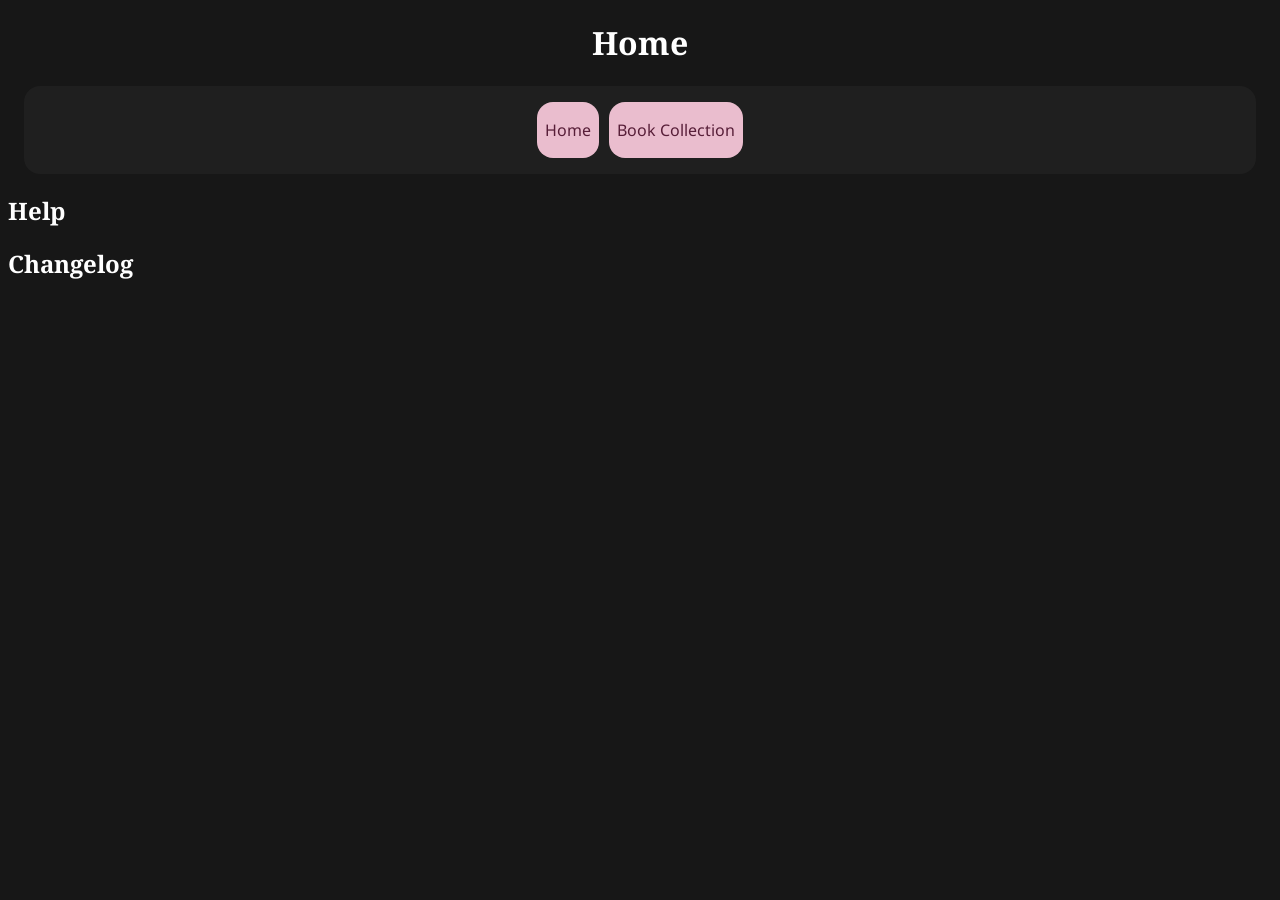
<file: index.html>
<!DOCTYPE html>
<html lang="en-US">
    <head>
        <title>SMART | Home</title>
        <meta charset="UTF-8">
        <meta name="viewport" content="width=device-width, initial-scale=1.0">
        <link rel="stylesheet" href="./res/index.css">
    </head>
    <body>
        <header>
            <!--Header-->
            <h1>Home</h1>
            <nav id="top-nav">
                <a href="./index.html" class="material-btn">Home</a>
                <a href="./collection.html" class="material-btn">Book Collection</a>
            </nav>
        </header>

        <main>
            <!--Main content-->
            <section>
                <h2>Help</h2>
            </section>
            <section>
                <h2>Changelog</h2>
            </section>
        </main>

        <footer>
            <!--Footer-->
            <nav id="bottom-nav">
                <div id="home-bottom" class="bottom-nav-container">
                    <a href="./index.html" class="material material-btn">home</a>
                    <p>Home</p>
                </div>
                <div id="collections-bottom" class="bottom-nav-container">
                    <a href="./collection.html" class="material material-btn">book_2</a>
                    <p>Collection</p>
                </div>
            </nav>
        </footer>
    </body>
</html>
</file>
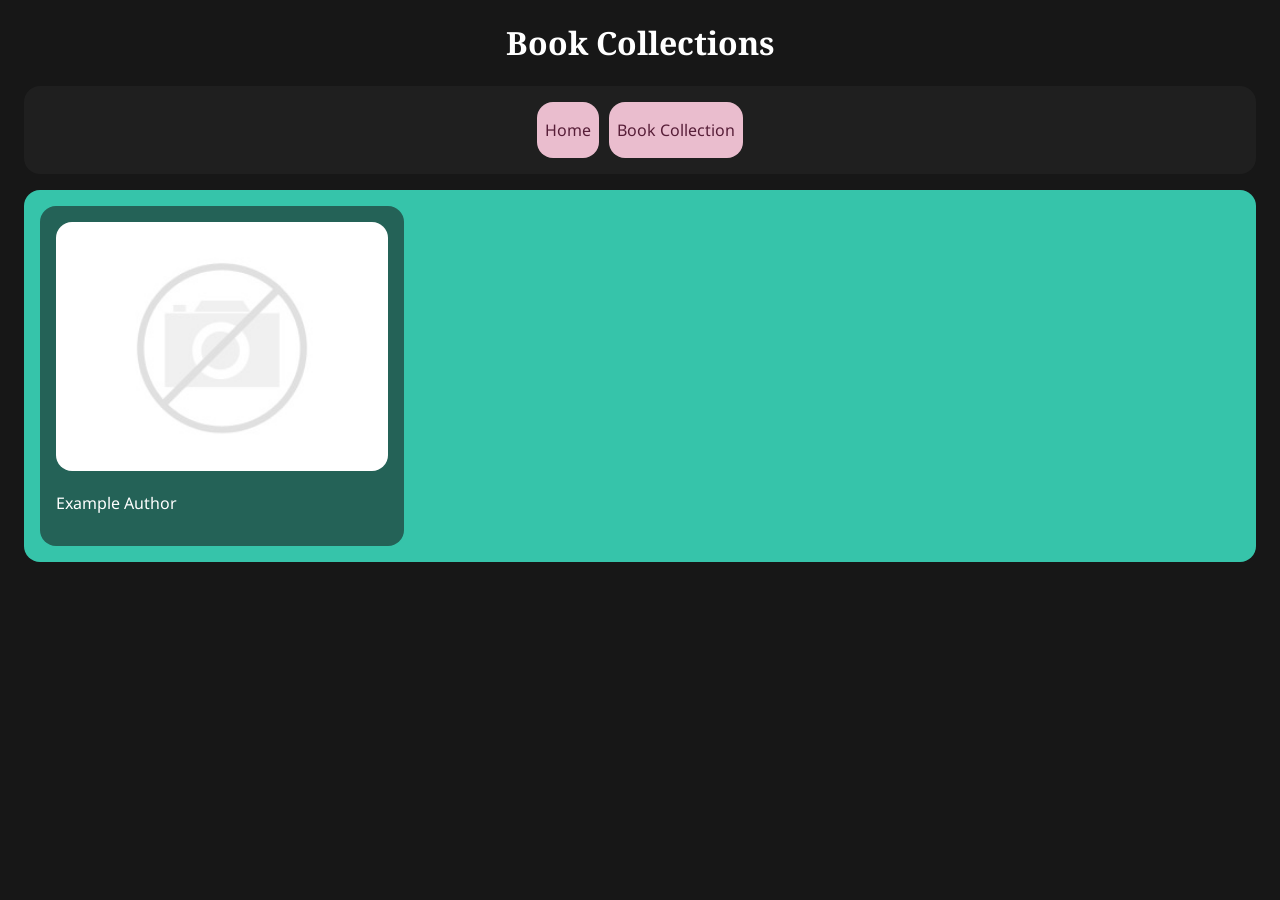
<file: collection.html>
<!DOCTYPE html>
<html lang="en">
    <head>
        <title>SMART | Book Collection</title>
        <meta charset="UTF-8">
        <meta name="viewport" content="width=device-width, initial-scale=1.0">
        <link rel="stylesheet" href="./res/index.css">
    </head>
    <body>
        <header>
            <!--Header-->
            <h1>Book Collections</h1>
            <nav id="top-nav">
                <a href="./index.html" class="material-btn">Home</a>
                <a href="./collection.html" class="material-btn">Book Collection</a>
            </nav>
        </header>

        <main>
            <!--Main content-->
            <div class="collection-grid">
                <div id="example-author" class="author">
                    <a href="./examples/example.html">
                        <img class="author-img" src="./res/No-photo.jpg">
                        <p>Example Author</p>
                    </a>
                </div>
            </div>
        </main>

        <footer>
            <!--Footer-->
            <nav id="bottom-nav">
                <div id="home-bottom" class="bottom-nav-container">
                    <div class="material-btn">
                        <a href="./index.html" class="material">home</a>
                    </div>
                    <p>Home</p>
                </div>
                <div id="collections-bottom" class="bottom-nav-container">
                    <div class="material-btn">
                        <a href="./collection.html" class="material">book_2</a>
                    </div>
                    <p>Collection</p>
                </div>
            </nav>
        </footer>
    </body>
</html>
</file>
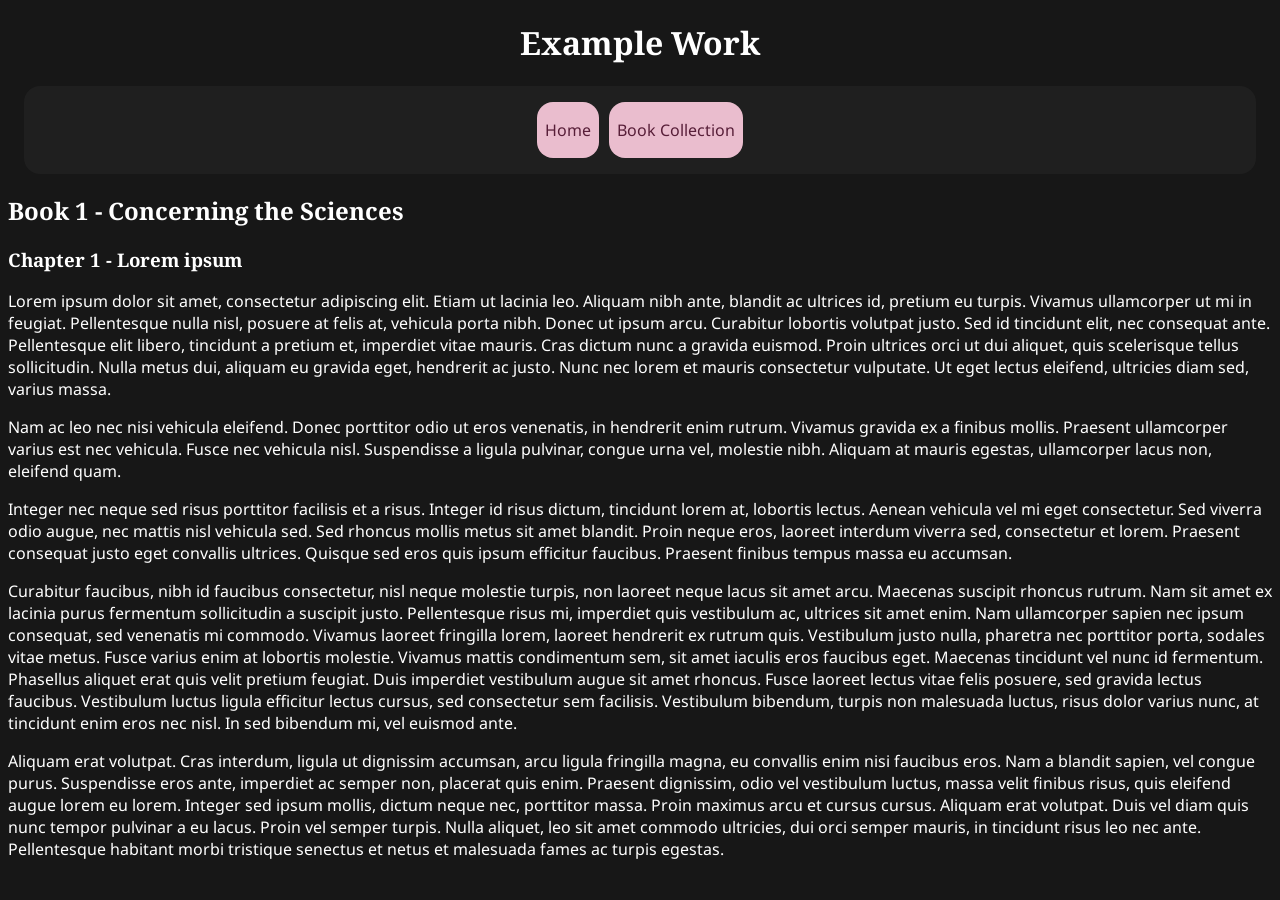
<file: examples/bookex.html>
<!DOCTYPE html>
<html lang="en">
    <head>
        <title>SMART | Book Collection</title>
        <meta charset="UTF-8">
        <meta name="viewport" content="width=device-width, initial-scale=1.0">
        <link rel="stylesheet" href="./../res/index.css">
    </head>
    <body>
        <header>
            <!--Header-->
            <h1>Example Work</h1>
            <nav id="top-nav">
                <a href="./../index.html" class="material-btn">Home</a>
                <a href="./../collection.html" class="material-btn">Book Collection</a>
            </nav>
        </header>

        <main>
            <!--Main content-->
            <section>
                <h2>Book 1 - Concerning the Sciences</h2>
                <h3>Chapter 1 - Lorem ipsum</h3>
                <p>
                    Lorem ipsum dolor sit amet, consectetur adipiscing elit. Etiam ut lacinia leo. Aliquam nibh ante, blandit ac ultrices id, pretium eu turpis. Vivamus ullamcorper ut mi in feugiat. Pellentesque nulla nisl, posuere at felis at, vehicula porta nibh. Donec ut ipsum arcu. Curabitur lobortis volutpat justo. Sed id tincidunt elit, nec consequat ante. Pellentesque elit libero, tincidunt a pretium et, imperdiet vitae mauris. Cras dictum nunc a gravida euismod. Proin ultrices orci ut dui aliquet, quis scelerisque tellus sollicitudin. Nulla metus dui, aliquam eu gravida eget, hendrerit ac justo. Nunc nec lorem et mauris consectetur vulputate. Ut eget lectus eleifend, ultricies diam sed, varius massa.
                </p>
                <p>
                    Nam ac leo nec nisi vehicula eleifend. Donec porttitor odio ut eros venenatis, in hendrerit enim rutrum. Vivamus gravida ex a finibus mollis. Praesent ullamcorper varius est nec vehicula. Fusce nec vehicula nisl. Suspendisse a ligula pulvinar, congue urna vel, molestie nibh. Aliquam at mauris egestas, ullamcorper lacus non, eleifend quam.
                </p>
                <p>
                    Integer nec neque sed risus porttitor facilisis et a risus. Integer id risus dictum, tincidunt lorem at, lobortis lectus. Aenean vehicula vel mi eget consectetur. Sed viverra odio augue, nec mattis nisl vehicula sed. Sed rhoncus mollis metus sit amet blandit. Proin neque eros, laoreet interdum viverra sed, consectetur et lorem. Praesent consequat justo eget convallis ultrices. Quisque sed eros quis ipsum efficitur faucibus. Praesent finibus tempus massa eu accumsan.
                </p>
                <p>
                    Curabitur faucibus, nibh id faucibus consectetur, nisl neque molestie turpis, non laoreet neque lacus sit amet arcu. Maecenas suscipit rhoncus rutrum. Nam sit amet ex lacinia purus fermentum sollicitudin a suscipit justo. Pellentesque risus mi, imperdiet quis vestibulum ac, ultrices sit amet enim. Nam ullamcorper sapien nec ipsum consequat, sed venenatis mi commodo. Vivamus laoreet fringilla lorem, laoreet hendrerit ex rutrum quis. Vestibulum justo nulla, pharetra nec porttitor porta, sodales vitae metus. Fusce varius enim at lobortis molestie. Vivamus mattis condimentum sem, sit amet iaculis eros faucibus eget. Maecenas tincidunt vel nunc id fermentum. Phasellus aliquet erat quis velit pretium feugiat. Duis imperdiet vestibulum augue sit amet rhoncus. Fusce laoreet lectus vitae felis posuere, sed gravida lectus faucibus. Vestibulum luctus ligula efficitur lectus cursus, sed consectetur sem facilisis. Vestibulum bibendum, turpis non malesuada luctus, risus dolor varius nunc, at tincidunt enim eros nec nisl. In sed bibendum mi, vel euismod ante.
                </p>
                <p>
                    Aliquam erat volutpat. Cras interdum, ligula ut dignissim accumsan, arcu ligula fringilla magna, eu convallis enim nisi faucibus eros. Nam a blandit sapien, vel congue purus. Suspendisse eros ante, imperdiet ac semper non, placerat quis enim. Praesent dignissim, odio vel vestibulum luctus, massa velit finibus risus, quis eleifend augue lorem eu lorem. Integer sed ipsum mollis, dictum neque nec, porttitor massa. Proin maximus arcu et cursus cursus. Aliquam erat volutpat. Duis vel diam quis nunc tempor pulvinar a eu lacus. Proin vel semper turpis. Nulla aliquet, leo sit amet commodo ultricies, dui orci semper mauris, in tincidunt risus leo nec ante. Pellentesque habitant morbi tristique senectus et netus et malesuada fames ac turpis egestas.
                </p>
            </section>
        </main>

        <footer>
            <!--Footer-->
            <nav id="bottom-nav">
                <div id="home-bottom" class="bottom-nav-container">
                    <div class="material-btn">
                        <a href="./../index.html" class="material">home</a>
                    </div>
                    <p>Home</p>
                </div>
                <div id="collections-bottom" class="bottom-nav-container">
                    <div class="material-btn">
                        <a href="./../collection.html" class="material">book_2</a>
                    </div>
                    <p>Collection</p>
                </div>
            </nav>
        </footer>
    </body>
</html>
</file>
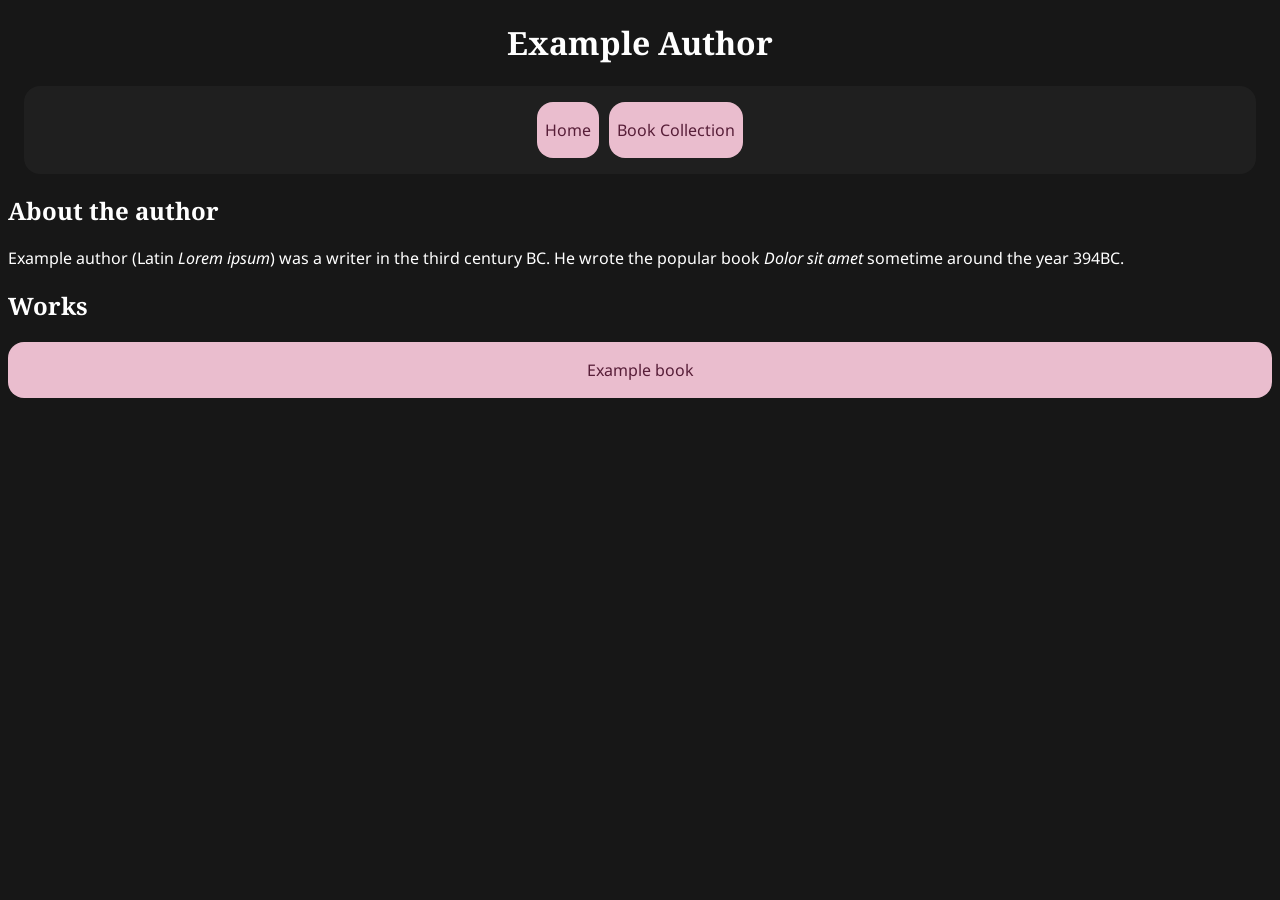
<file: examples/example.html>
<!DOCTYPE html>
<html lang="en">
    <head>
        <title>SMART | Book Collection</title>
        <meta charset="UTF-8">
        <meta name="viewport" content="width=device-width, initial-scale=1.0">
        <link rel="stylesheet" href="./../res/index.css">
    </head>
    <body>
        <header>
            <!--Header-->
            <h1>Example Author</h1>
            <nav id="top-nav">
                <a href="./../index.html" class="material-btn">Home</a>
                <a href="./../collection.html" class="material-btn">Book Collection</a>
            </nav>
        </header>

        <main>
            <!--Main content-->
            <section>
                <h2>About the author</h2>
                <p>
                    Example author (Latin <em>Lorem ipsum</em>) was a writer in the third century BC. He wrote the popular book
                    <em>Dolor sit amet</em> sometime around the year 394BC.
                </p>
            </section>
            <section>
                <h2>Works</h2>
                <a href="./bookex.html" class="material-btn">Example book</a>
            </section>
        </main>

        <footer>
            <!--Footer-->
            <nav id="bottom-nav">
                <div id="home-bottom" class="bottom-nav-container">
                    <div class="material-btn">
                        <a href="./../index.html" class="material">home</a>
                    </div>
                    <p>Home</p>
                </div>
                <div id="collections-bottom" class="bottom-nav-container">
                    <div class="material-btn">
                        <a href="./../collection.html" class="material">book_2</a>
                    </div>
                    <p>Collection</p>
                </div>
            </nav>
        </footer>
    </body>
</html>
</file>
<file: res/index.css>
/* SETUP */
@import url('https://fonts.googleapis.com/css2?family=Noto+Serif:ital,wght@0,100..900;1,100..900&display=swap');
@import url('https://fonts.googleapis.com/css2?family=Noto+Sans:ital,wght@0,100..900;1,100..900&display=swap');
@import url('https://fonts.googleapis.com/css2?family=Material+Symbols+Outlined:opsz,wght,FILL,GRAD@20..48,100..700,0..1,-50..200'); /* MATERIAL ICONS */

:root {
    /* COLOURS */
    /*= Surfaces =*/
    --surface_dark: #171717;
    --surface_dark_variant: #1F1F1F;
    --surface_light: #FFFFFF;
    --surface_light_variant: #EDEDED;
    
    /*= Primary =*/
    /*for important actions and elements needing the most emphasis*/
    --primary: #246257;
    --primary_container: #36C4AA; /* Fill colour for foreground elements like buttons */
    --on_primary_container: #0D241F; /* Text or icons on top of its container */

    /*= Secondary =*/
    /*for elements that don’t need immediate attention and don’t need emphasis*/
    --secondary: #245D7A;
    --secondary_container: #6EB2D4;
    --on_secondary_container: #0C1E27;

    /*= Tertiary =*/
    /*for smaller elements that need special emphasis but don't require immediate attention*/
    --tertiary: #BE477B;
    --tertiary_container: #EABDCE;
    --on_tertiary_container: #571E38;

    /*= Error =*/
    --error: #840000;
    --error_container: #FF8F8F;
    --on_error_container: #3D0000;

    /* FONTS */
    --header_font: 'Noto Serif';
    --body_font: 'Noto Sans';
    --material: 'Material Symbols Outlined';
}

/* MATERIAL ICONS */
.material {
    font-family: var(--material);
    text-decoration: none;
}

header {
    margin: auto;
    text-align: center;
}

/* GENERAL STYLES */
body {
    background-color: var(--surface_dark);
}

h1, h2, h3, h4, h5 {
    font-family: var(--header_font);
    color: var(--surface_light);
}

p {
    font-family: var(--body_font);
    color: var(--surface_light);
}

a {
    font-family: var(--body_font);
    text-decoration: none;
}

/* NAVIGATION */
nav#top-nav {
    display: none;
    margin: 16px;
}
nav#bottom-nav {
    display: flex;
    justify-content: space-around;
    padding: 16px;
    border-radius: 16px 16px 0 0;
    background-color: var(--surface_dark_variant);
    
    position: fixed;
    bottom: 0px;
    left: 0px;
    width: 100%;
}

a.material-btn, a.material-btn:visited {
    display: flex;
    min-width: 40px;
    width: auto;
    height: 40px;
    justify-content: center;
    align-items: center;

    padding: 8px;
    border-radius: 16px;
    background-color: var(--tertiary_container);
    color: var(--on_tertiary_container);
    font-size: 16px;
}

a.material-btn:hover {
    opacity: 0.90;
}

nav#bottom-nav .bottom-nav-container {
    display: flex;
    flex-direction: column;
    align-items: center;
    font-size: 14px;
}

/* BOOK COLLECTIONS */
.collection-grid {
    background-color: var(--primary_container);
    color: var(--on_primary_container);
    border-radius: 16px;
    padding: 16px;
    margin: 16px;
    
    display: grid;
    grid-template-columns: repeat(auto-fit, minmax(332px, 1fr));
    gap: 16px;
}

.author {
    background-color: var(--primary);
    color: var(--surface_light);
    border-radius: 16px;
    padding: 16px;
    max-width: 332px;
}

.author p {
    justify-self: center;
}

.author-img {
    border-radius: 16px;
    width: 100%;
    justify-self: center;
}

/* DESKTOP STYLES */
@media (min-width: 1024px) {
    nav#top-nav { /* Show the top navigation bar */
        display: flex;
        justify-content: center;
        padding: 16px;
        gap: 10px;
        border-radius: 16px;
        background-color: var(--surface_dark_variant);
    }

    nav#bottom-nav { /* Hide the footer navigation bar */
        display: none;
    }

}
</file>
